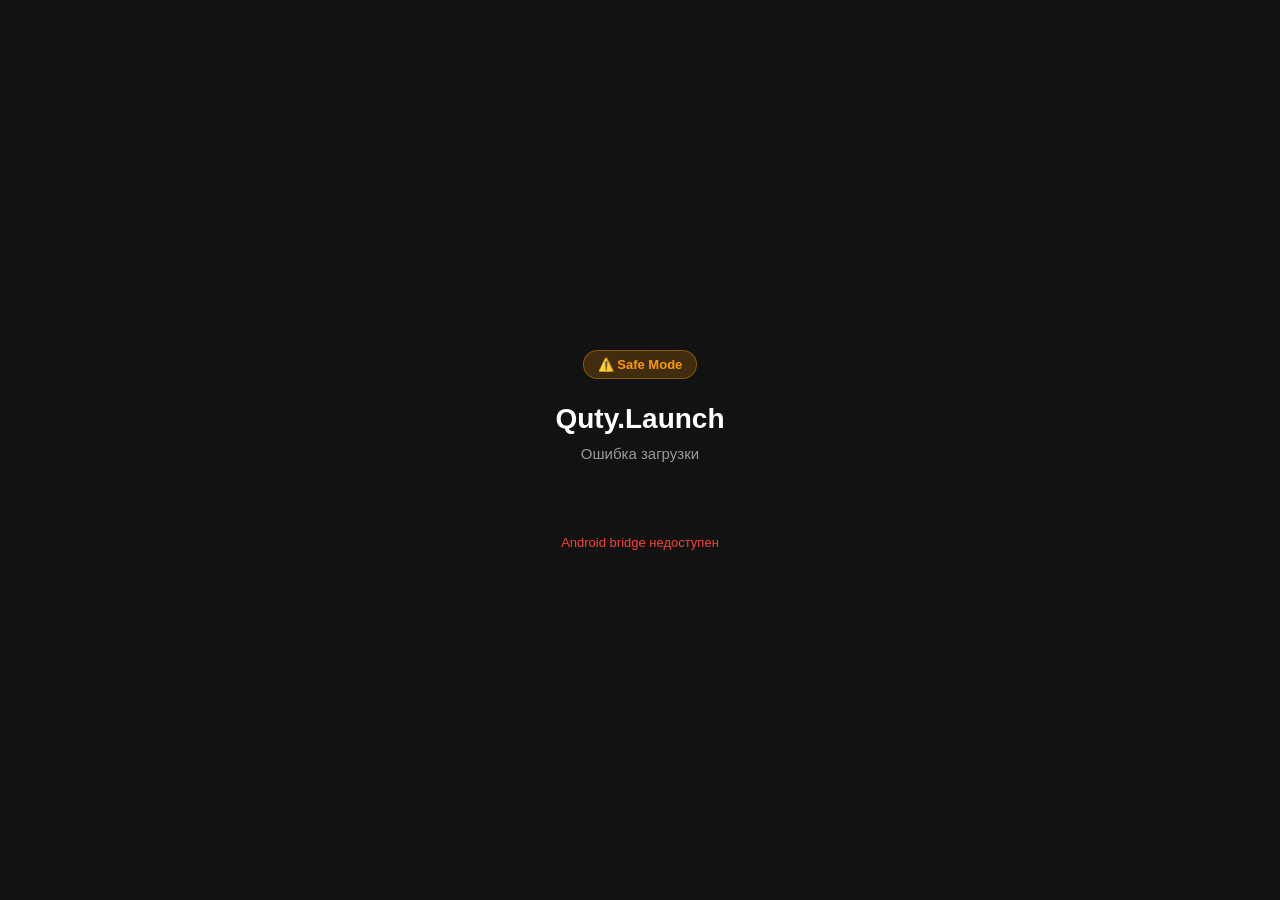
<file: app/src/main/assets/shells/Default/index.html>
<!doctype html>
<html lang="ru">
<head>
    <meta charset="UTF-8" />
    <meta name="viewport" content="width=device-width, initial-scale=1.0" />
    <title>Default Shell</title>
    <style>
        * { box-sizing: border-box; }
        html, body {
          margin: 0;
          padding: 0;
          min-height: 100%;
          background: #121212;
          color: #ffffff;
          font-family: -apple-system, BlinkMacSystemFont, 'Segoe UI', Roboto, sans-serif;
        }
        .container {
          max-width: 500px;
          margin: 0 auto;
          padding: 40px 20px;
          display: flex;
          flex-direction: column;
          align-items: center;
          justify-content: center;
          min-height: 100vh;
        }
        .safe-badge {
          display: inline-block;
          padding: 6px 14px;
          background: rgba(255, 152, 0, 0.2);
          color: #FF9800;
          border: 1px solid rgba(255, 152, 0, 0.4);
          border-radius: 100px;
          font-size: 13px;
          font-weight: 600;
          margin-bottom: 24px;
        }
        .title {
          font-size: 28px;
          font-weight: 700;
          margin: 0 0 8px 0;
          text-align: center;
        }
        .subtitle {
          font-size: 15px;
          color: #999999;
          text-align: center;
          margin: 0 0 40px 0;
          line-height: 1.5;
        }
        .buttons {
          display: flex;
          flex-direction: column;
          gap: 12px;
          width: 100%;
        }
        .btn {
          display: flex;
          align-items: center;
          padding: 18px 20px;
          background: rgba(255, 255, 255, 0.06);
          border: 1px solid rgba(255, 255, 255, 0.1);
          border-radius: 16px;
          color: #ffffff;
          font-size: 16px;
          font-weight: 500;
          cursor: pointer;
          text-align: left;
          transition: background 0.15s ease, transform 0.1s ease;
        }
        .btn:hover { background: rgba(255, 255, 255, 0.1); }
        .btn:active { transform: scale(0.98); }
        .btn-icon {
          width: 32px;
          height: 32px;
          margin-right: 16px;
          display: flex;
          align-items: center;
          justify-content: center;
          border-radius: 8px;
          font-size: 18px;
        }
        .btn-icon.settings { background: rgba(76, 175, 80, 0.2); }
        .btn-icon.store { background: rgba(33, 150, 243, 0.2); }
        .btn-icon.terminal { background: rgba(156, 39, 176, 0.2); }
        .btn-icon.logger { background: rgba(233, 30, 99, 0.2); }
        .error {
          margin-top: 30px;
          color: #F44336;
          font-size: 13px;
          text-align: center;
        }
    </style>
</head>
<body>
<div class="container">
    <div class="safe-badge" id="safe-badge">⚠️ Safe Mode</div>
    <h1 class="title">Quty.Launch</h1>
    <p class="subtitle" id="subtitle">Загрузка…</p>
    <div class="buttons" id="buttons"></div>
    <div class="error" id="error"></div>
</div>

<script>
    // --- Мост в Android ---
    const bridge = window.Android || null
    window._callbacks = window._callbacks || {}

    function api(method, params) {
      return new Promise((resolve, reject) => {
        if (!bridge || typeof bridge.call !== 'function') {
          reject(new Error('Android bridge недоступен'))
          return
        }
        const id = method + '_' + Date.now() + '_' + Math.random().toString(36).slice(2, 7)
        window._callbacks[id] = (result, error) => {
          if (error) { reject(new Error(error)); return }
          try {
            const data = typeof result === 'string' ? JSON.parse(result) : result
            if (data && data.success) resolve(data.data)
            else reject(new Error(data?.error || 'Ошибка'))
          } catch (e) { reject(e) }
        }
        try {
          bridge.call(method, params ? JSON.stringify(params) : null, id)
        } catch (e) { reject(e) }
      })
    }

    // --- Рендер ---
    const container = document.getElementById('buttons')
    const subtitle = document.getElementById('subtitle')
    const badge = document.getElementById('safe-badge')
    const errorEl = document.getElementById('error')

    function makeButton(label, emoji, className, action) {
      const b = document.createElement('button')
      b.className = 'btn'
      b.innerHTML = `<div class="btn-icon ${className}">${emoji}</div><span>${label}</span>`
      b.onclick = action
      return b
    }

    async function load() {
      try {
        const core = await api('GetCoreState', null)
        if (!core) throw new Error('Нет данных о состоянии')

        // Safe Mode баннер
        if (core.safeModeActive) {
          badge.style.display = 'inline-block'
        } else {
          badge.style.display = 'none'
        }

        // Локализация
        const isRu = core.locale && core.locale.startsWith('ru')
        subtitle.textContent = isRu
          ? 'Стандартная оболочка. Выберите действие:'
          : 'Default shell. Choose an action:'

        const lang = {
          settings: isRu ? 'Настройки' : 'Settings',
          store: isRu ? 'Магазин оболочек' : 'Shell store',
          terminal: isRu ? 'Терминал' : 'Terminal',
          logger: isRu ? 'Логгер' : 'Logger',
        }

        container.innerHTML = ''

        // Настройки — всегда
        container.appendChild(
          makeButton(lang.settings, '⚙️', 'settings', () => {
            api('LaunchApp', { packageName: 'by.quty.launch.settings' }).catch(e => errorEl.textContent = e.message)
          })
        )

        // Магазин — всегда
        container.appendChild(
          makeButton(lang.store, '🛒', 'store', () => {
            api('LaunchApp', { packageName: 'by.quty.launch.store' }).catch(e => errorEl.textContent = e.message)
          })
        )

        // Терминал и Логгер — только если DevMode включён.
        // Пробуем GetApps — если в списке есть TERMINAL/LOGGER, покажем.
        // Простой путь: пробуем GetApps, ловим errors.
        // Но проще — LaunchApp их, если ядро их разрешит через GetApps.
        // В Safe Mode оба должны быть доступны, если DevMode включён.
        // Проверим через GetApps.
        try {
          const apps = await api('GetApps', null)
          const hasTerminal = Array.isArray(apps) && apps.some(a => a.packageName === 'by.quty.launch.terminal')
          const hasLogger = Array.isArray(apps) && apps.some(a => a.packageName === 'by.quty.launch.logger')

          if (hasTerminal) {
            container.appendChild(
              makeButton(lang.terminal, '⌨️', 'terminal', () => {
                api('LaunchApp', { packageName: 'by.quty.launch.terminal' }).catch(e => errorEl.textContent = e.message)
              })
            )
          }
          if (hasLogger) {
            container.appendChild(
              makeButton(lang.logger, '📋', 'logger', () => {
                api('LaunchApp', { packageName: 'by.quty.launch.logger' }).catch(e => errorEl.textContent = e.message)
              })
            )
          }
        } catch (e) {
          // Не критично — просто не покажем Term/Logger
        }

      } catch (e) {
        subtitle.textContent = 'Ошибка загрузки'
        errorEl.textContent = e.message || String(e)
      }
    }

    load()

    // Реакция на смену состояния ядра
    window.onCoreStateChanged = () => {
      load()
    }
</script>
</body>
</html>
</file>
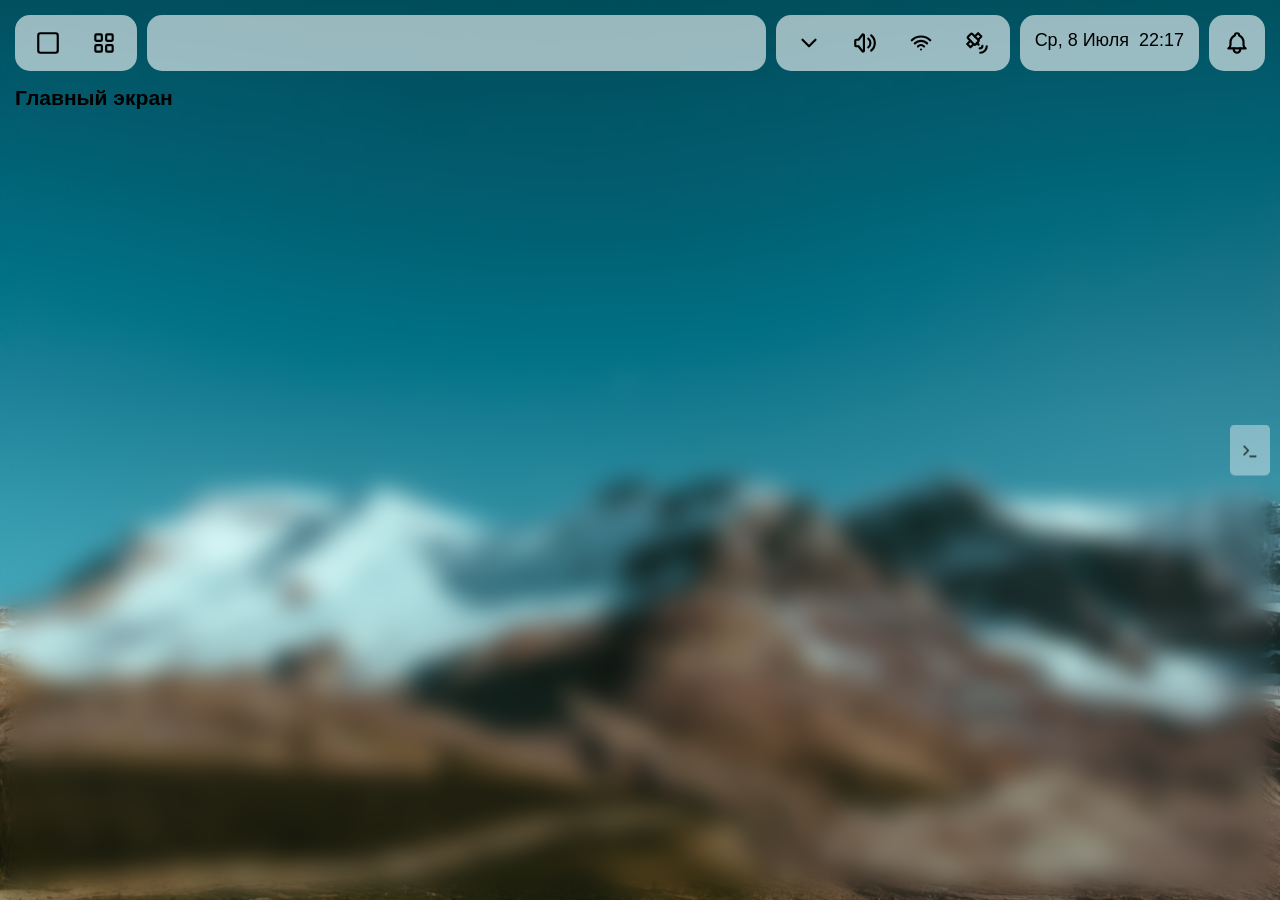
<file: app/src/main/assets/shells/QutyAuto/index.html>
<!doctype html>
<html lang="">
  <head>
    <meta charset="UTF-8" />
    <link rel="icon" href="./favicon.ico" />
    <meta name="viewport" content="width=device-width, initial-scale=1.0" />
    <title>QutyAuto</title>
    <script type="module" crossorigin src="./assets/index-k4520g2e.js"></script>
    <link rel="stylesheet" crossorigin href="./assets/index-oIBjUjOS.css">
  </head>
  <body>
    <div id="app"></div>
  </body>
</html>
</file>
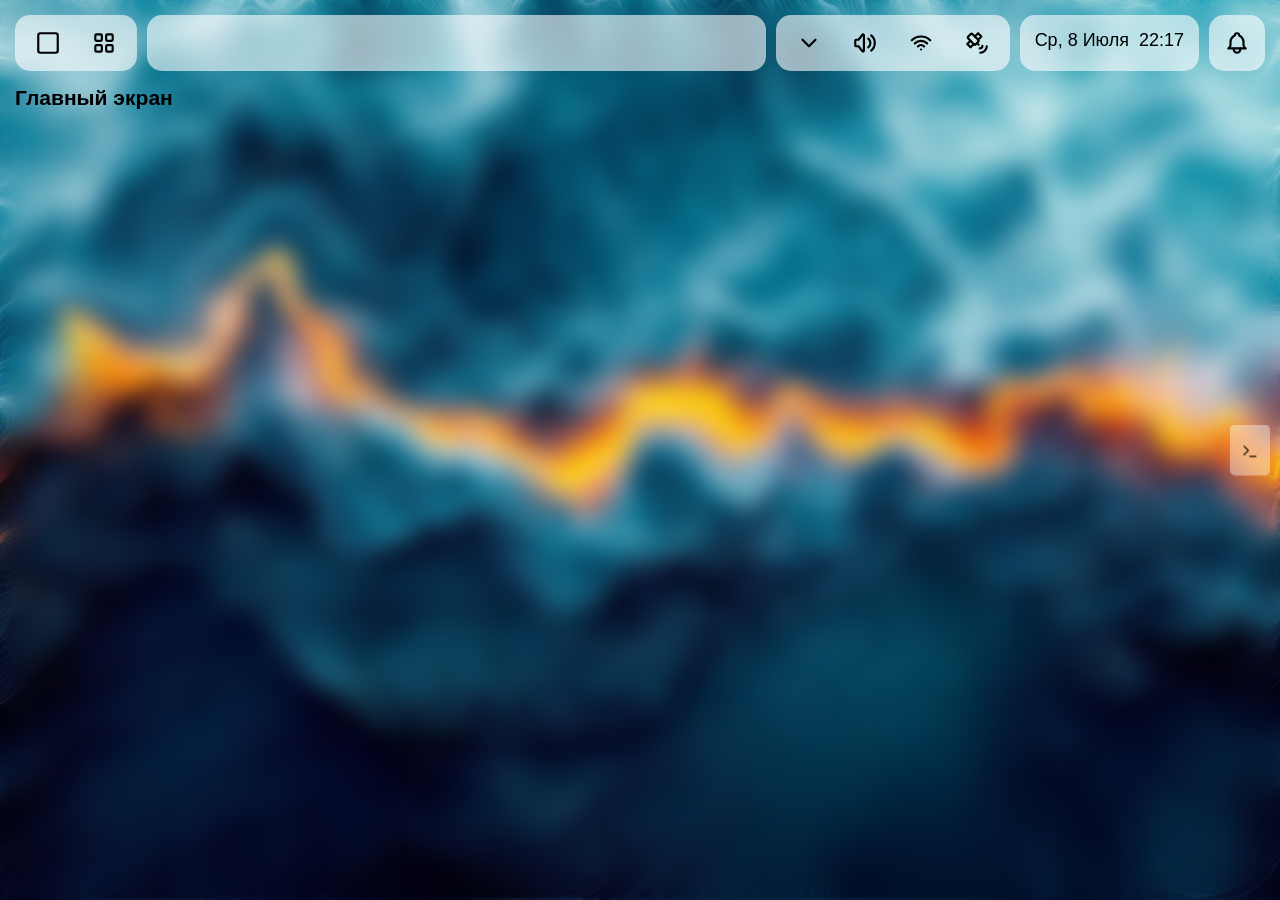
<file: app/src/main/assets/shells/QutyLauncher/index.html>
<!doctype html>
<html lang="">
  <head>
    <meta charset="UTF-8" />
    <link rel="icon" href="./favicon.ico" />
    <meta name="viewport" content="width=device-width, initial-scale=1.0" />
    <title>QutyOS</title>
    <script type="module" crossorigin src="./assets/index-CDK_SiPo.js"></script>
    <link rel="stylesheet" crossorigin href="./assets/index-AqY2oQqL.css">
  </head>
  <body>
    <div id="app"></div>
  </body>
</html>
</file>
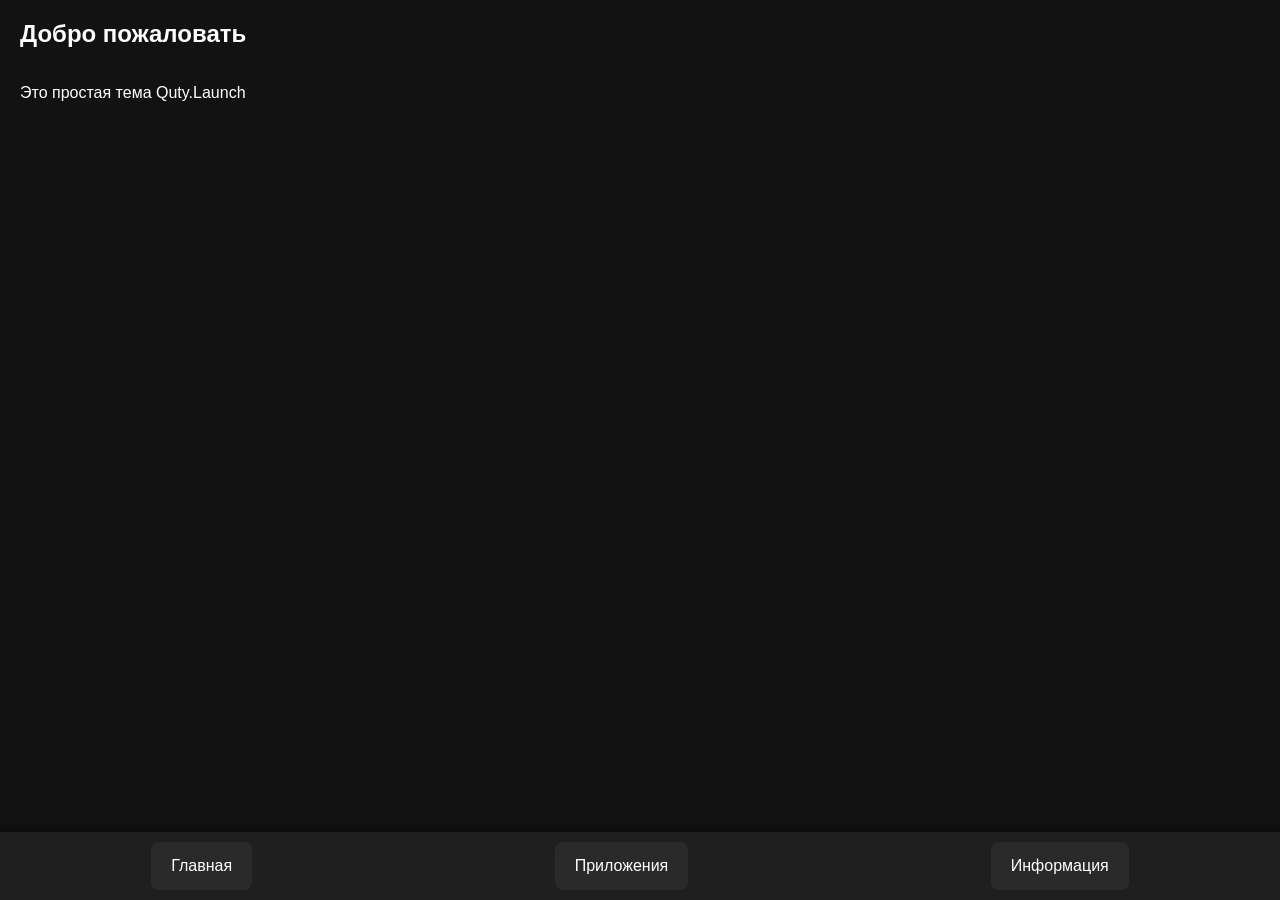
<file: app/src/main/assets/themes/default/index.html>
<!DOCTYPE html>
<html lang='ru'>
<head>
    <meta charset="UTF-8">
    <meta name="viewport" content="width=device-width, initial-scale=1.0, maximum-scale=1.0, user-scalable=no">
    <meta http-equiv="X-UA-Compatible" content="IE=edge">
    <title>Quty Launcher</title>
    <link rel="stylesheet" href="assets/css/style.css">
</head>
<body>

<div id="app">

    <div id="nav">
        <button onclick="navigate('home')">Главная</button>
        <button onclick="navigate('apps')">Приложения</button>
        <button onclick="navigate('info')">Информация</button>
    </div>

    <div id="content">

        <!-- Главная -->
        <div id="home" class="screen active">
            <h1>Добро пожаловать</h1>
            <p>Это простая тема Quty.Launch</p>
        </div>

        <!-- Приложения -->
        <div id="apps" class="screen">
            <h1>Список приложений</h1>
            <div id="apps-list"></div>
        </div>

        <!-- Информация -->
        <div id="info" class="screen">
            <h1>Информация</h1>
            <div id="info-content"></div>
        </div>

    </div>

</div>

<script src="assets/js/app.js"></script>
</body>
</html>
</file>
